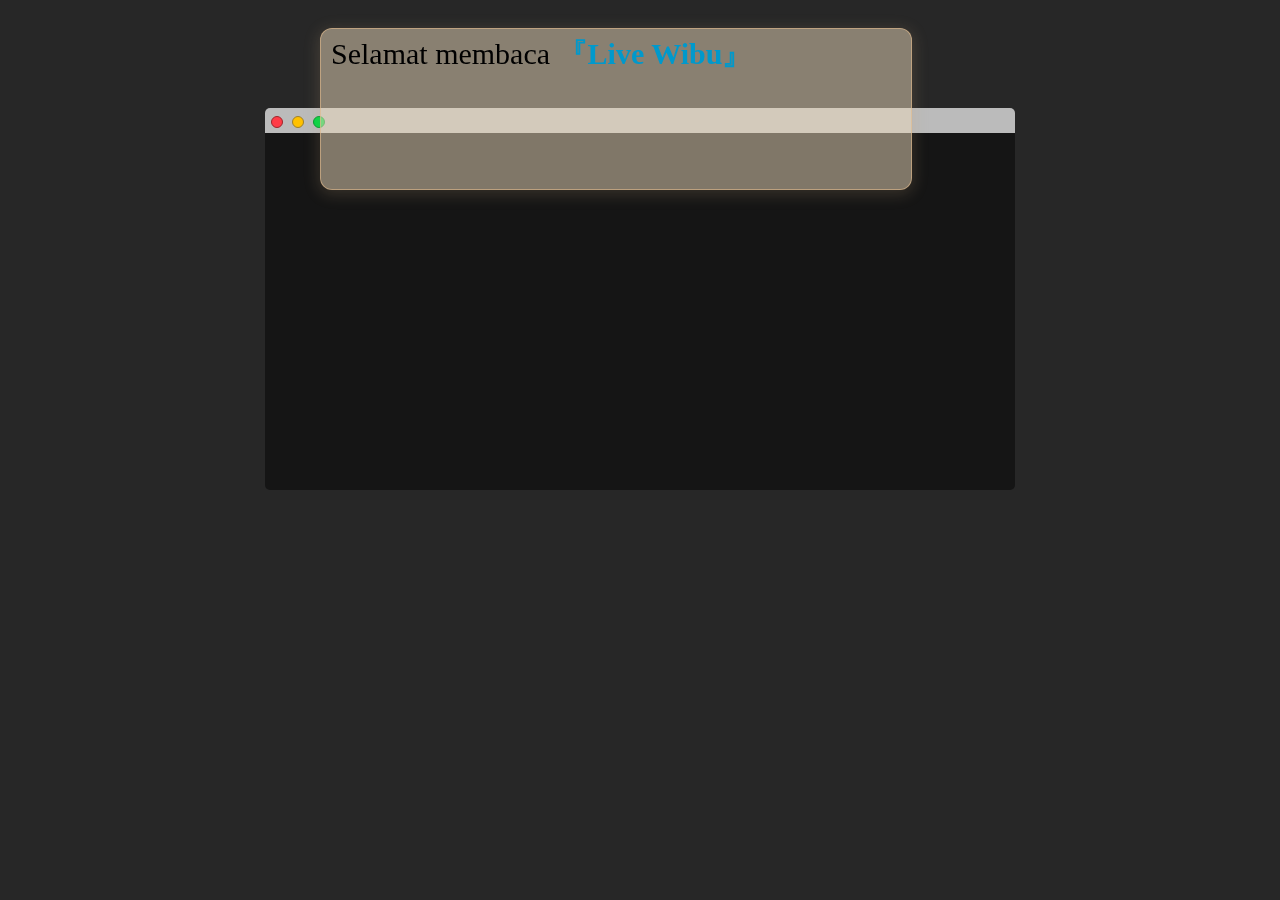
<file: index.html>
<!DOCTYPE html>
<html xmlns="http://www.w3.org/1999/xhtml">
<head>
    <meta http-equiv="Content-Type" content="text/html; charset=UTF-8" />
    <title>Live Wibu</title>
    <link rel="stylesheet" type="text/css" href="assets/waifu.min.css?v=1.4.2"/>
    <link rel="stylesheet" type="text/css" href="assets/style.css"/>
</head>
<body style="font-family: 'Microsoft YaHei';">
	<br>
		<br>
			<br>
				<br>
					<br>
 <div class="janda">
  <div class="fakeMenu">
  <div class="fakeButtons fakeClose"></div>
  <div class="fakeButtons fakeMinimize"></div>
  <div class="fakeButtons fakeZoom"></div>
</div>
<div class="fakeScreen">
  <p class="line1">&#91;&nbsp;&ldquo;I'm wibu :v.&rdquo;,<span class="cursor1">_</span></p>
  <p class="line2">&nbsp;&nbsp;&ldquo;g o n i m e.&rdquo;,<span class="cursor2">_</span></p>
  <p class="line3">&nbsp;&nbsp;&ldquo;Ubah Browser Mode Desktop&rdquo;&nbsp;&#93;<span class="cursor3">_</span></p>
  <p class="line4">><span class="cursor4">_</span></p>
</div>
 <script src="assets/jquery.min.js?v=3.3.1"></script>    
    <script src="assets/jquery-ui.min.js?v=1.12.1"></script>
    <div class="waifu">
     <div class="waifu-tips"></div>
     <canvas id="live2d" class="live2d"></canvas>  
    <script src="assets/waifu-tips.min.js?v=1.4.2"></script>
    <script src="assets/live2d.min.js?v=1.0.5"></script>
    <script type="text/javascript">
                live2d_settings['modelId'] = 2;                
                live2d_settings['modelTexturesId'] = 9;          
                live2d_settings['modelStorage'] = false;      
                live2d_settings['canCloseLive2d'] = false;     
                live2d_settings['canTurnToHomePage'] = false;    
                live2d_settings['waifuSize'] = '970x795';         
                live2d_settings['waifuTipsSize'] = '570x150';    
                live2d_settings['waifuFontSize'] = '30px';         
                live2d_settings['waifuEdgeSide'] = 'right:10';     
                live2d_settings['waifuToolFont'] = '36px';       
                live2d_settings['waifuToolLine'] = '50px';         
                live2d_settings['waifuToolTop'] = '-60px';         
                live2d_settings['waifuDraggable'] = 'axis-x';
        initModel("assets/waifu-tips.json?v=1.4.2")
    </script>
</body>
</html>
</file>
<file: assets/style.css>
body {
  background-color: #272727;
  padding: 10px;
}

.fakeButtons {
  height: 10px;
  width: 10px;
  border-radius: 50%;
  border: 1px solid #000;
  position: relative;
  top: 6px;
  left: 6px;
  background-color: #ff3b47;
  border-color: #9d252b;
  display: inline-block;
}

.fakeMinimize {
  left: 11px;
  background-color: #ffc100;
  border-color: #9d802c;
}

.fakeZoom {
  left: 16px;
  background-color: #00d742;
  border-color: #049931;
}

.fakeMenu {
  width: 750px;
  box-sizing: border-box;
  height: 25px;
  background-color: #bbb;
  margin: 0 auto;
  border-top-right-radius: 5px;
  border-top-left-radius: 5px;
}

.fakeScreen {
  background-color: #151515;
  box-sizing: border-box;
  width: 750px;
  margin: 0 auto;
  padding: 100px;
  border-bottom-left-radius: 5px;
  border-bottom-right-radius: 5px;
}

p {
  position: relative;
  left: 50%;
  margin-left: -21.5em;
  text-align: left;
  font-size: 1.25em;
  font-family: monospace;
  white-space: nowrap;
  overflow: hidden;
  width: 0;
}

span {
  color: #fff;
  font-weight: bold;
}

.line1 {
  color: #9CD9F0;
  -webkit-animation: type .5s 1s steps(20, end) forwards;
  -moz-animation: type .5s 1s steps(20, end) forwards;
  -o-animation: type .5s 1s steps(20, end) forwards;
  animation: type .5s 1s steps(20, end) forwards;
}

.cursor1 {
  -webkit-animation: blink 1s 2s 2 forwards;
  -moz-animation: blink 1s 2s 2 forwards;
  -o-animation: blink 1s 2s 2 forwards;
  animation: blink 1s 2s 2 forwards;
}

.line2 {
  color: #CDEE69;
  -webkit-animation: type .5s 4.25s steps(20, end) forwards;
  -moz-animation: type .5s 4.25s steps(20, end) forwards;
  -o-animation: type .5s 4.25s steps(20, end) forwards;
  animation: type .5s 4.25s steps(20, end) forwards;
}

.cursor2 {
  -webkit-animation: blink 1s 5.25s 2 forwards;
  -moz-animation: blink 1s 5.25s 2 forwards;
  -o-animation: blink 1s 5.25s 2 forwards;
  animation: blink 1s 5.25s 2 forwards;
}

.line3 {
  color: #E09690;
  -webkit-animation: type .5s 7.5s steps(20, end) forwards;
  -moz-animation: type .5s 7.5s steps(20, end) forwards;
  -o-animation: type .5s 7.5s steps(20, end) forwards;
  animation: type .5s 7.5s steps(20, end) forwards;
}

.cursor3 {
  -webkit-animation: blink 1s 8.5s 2 forwards;
  -moz-animation: blink 1s 8.5s 2 forwards;
  -o-animation: blink 1s 8.5s 2 forwards;
  animation: blink 1s 8.5s 2 forwards;
}

.line4 {
  color: #fff;
  -webkit-animation: type .5s 10.75s steps(20, end) forwards;
  -moz-animation: type .5s 10.75s steps(20, end) forwards;
  -o-animation: type .5s 10.75s steps(20, end) forwards;
  animation: type .5s 10.75s steps(20, end) forwards;
}

.cursor4 {
  -webkit-animation: blink 1s 11.5s infinite;
  -moz-animation: blink 1s 8.5s infinite;
  -o-animation: blink 1s 8.5s infinite;
  animation: blink 1s 8.5s infinite;
}

@-webkit-keyframes blink {
  0% {
    opacity: 0;
  }
  40% {
    opacity: 0;
  }
  50% {
    opacity: 1;
  }
  90% {
    opacity: 1;
  }
  100% {
    opacity: 0;
  }
}

@-moz-keyframes blink {
  0% {
    opacity: 0;
  }
  40% {
    opacity: 0;
  }
  50% {
    opacity: 1;
  }
  90% {
    opacity: 1;
  }
  100% {
    opacity: 0;
  }
}

@-o-keyframes blink {
  0% {
    opacity: 0;
  }
  40% {
    opacity: 0;
  }
  50% {
    opacity: 1;
  }
  90% {
    opacity: 1;
  }
  100% {
    opacity: 0;
  }
}

@keyframes blink {
  0% {
    opacity: 0;
  }
  40% {
    opacity: 0;
  }
  50% {
    opacity: 1;
  }
  90% {
    opacity: 1;
  }
  100% {
    opacity: 0;
  }
}

@-webkit-keyframes type {
  to {
    width: 17em;
  }
}

@-moz-keyframes type {
  to {
    width: 17em;
  }
}

@-o-keyframes type {
  to {
    width: 17em;
  }
}

@keyframes type {
  to {
    width: 17em;
  }
}
</file>
<file: assets/waifu.min.css>
.waifu{position:fixed;bottom:0;z-index:1;font-size:0;-webkit-transform:translateY(3px);transform:translateY(3px)}.waifu:hover{-webkit-transform:translateY(0);transform:translateY(0)}.waifu-tips{opacity:0;margin:-20px 20px;padding:5px 10px;border:1px solid rgba(224,186,140,.62);border-radius:12px;background-color:rgba(236,217,188,.5);box-shadow:0 3px 15px 2px rgba(191,158,118,.2);text-overflow:ellipsis;overflow:hidden;position:absolute;animation-delay:5s;animation-duration:50s;animation-iteration-count:infinite;animation-name:shake;animation-timing-function:ease-in-out}.waifu-tool{display:none;color:#aaa;top:50px;right:10px;position:absolute}.waifu:hover .waifu-tool{display:block}.waifu-tool span{display:block;cursor:pointer;color:#5b6c7d;transition:.2s}.waifu-tool span:hover{color:#34495e}.waifu #live2d{position:relative}@keyframes shake{2%{transform:translate(.5px,-1.5px) rotate(-.5deg)}4%{transform:translate(.5px,1.5px) rotate(1.5deg)}6%{transform:translate(1.5px,1.5px) rotate(1.5deg)}8%{transform:translate(2.5px,1.5px) rotate(.5deg)}10%{transform:translate(.5px,2.5px) rotate(.5deg)}12%{transform:translate(1.5px,1.5px) rotate(.5deg)}14%{transform:translate(.5px,.5px) rotate(.5deg)}16%{transform:translate(-1.5px,-.5px) rotate(1.5deg)}18%{transform:translate(.5px,.5px) rotate(1.5deg)}20%{transform:translate(2.5px,2.5px) rotate(1.5deg)}22%{transform:translate(.5px,-1.5px) rotate(1.5deg)}24%{transform:translate(-1.5px,1.5px) rotate(-.5deg)}26%{transform:translate(1.5px,.5px) rotate(1.5deg)}28%{transform:translate(-.5px,-.5px) rotate(-.5deg)}30%{transform:translate(1.5px,-.5px) rotate(-.5deg)}32%{transform:translate(2.5px,-1.5px) rotate(1.5deg)}34%{transform:translate(2.5px,2.5px) rotate(-.5deg)}36%{transform:translate(.5px,-1.5px) rotate(.5deg)}38%{transform:translate(2.5px,-.5px) rotate(-.5deg)}40%{transform:translate(-.5px,2.5px) rotate(.5deg)}42%{transform:translate(-1.5px,2.5px) rotate(.5deg)}44%{transform:translate(-1.5px,1.5px) rotate(.5deg)}46%{transform:translate(1.5px,-.5px) rotate(-.5deg)}48%{transform:translate(2.5px,-.5px) rotate(.5deg)}50%{transform:translate(-1.5px,1.5px) rotate(.5deg)}52%{transform:translate(-.5px,1.5px) rotate(.5deg)}54%{transform:translate(-1.5px,1.5px) rotate(.5deg)}56%{transform:translate(.5px,2.5px) rotate(1.5deg)}58%{transform:translate(2.5px,2.5px) rotate(.5deg)}60%{transform:translate(2.5px,-1.5px) rotate(1.5deg)}62%{transform:translate(-1.5px,.5px) rotate(1.5deg)}64%{transform:translate(-1.5px,1.5px) rotate(1.5deg)}66%{transform:translate(.5px,2.5px) rotate(1.5deg)}68%{transform:translate(2.5px,-1.5px) rotate(1.5deg)}70%{transform:translate(2.5px,2.5px) rotate(.5deg)}72%{transform:translate(-.5px,-1.5px) rotate(1.5deg)}74%{transform:translate(-1.5px,2.5px) rotate(1.5deg)}76%{transform:translate(-1.5px,2.5px) rotate(1.5deg)}78%{transform:translate(-1.5px,2.5px) rotate(.5deg)}80%{transform:translate(-1.5px,.5px) rotate(-.5deg)}82%{transform:translate(-1.5px,.5px) rotate(-.5deg)}84%{transform:translate(-.5px,.5px) rotate(1.5deg)}86%{transform:translate(2.5px,1.5px) rotate(.5deg)}88%{transform:translate(-1.5px,.5px) rotate(1.5deg)}90%{transform:translate(-1.5px,-.5px) rotate(-.5deg)}92%{transform:translate(-1.5px,-1.5px) rotate(1.5deg)}94%{transform:translate(.5px,.5px) rotate(-.5deg)}96%{transform:translate(2.5px,-.5px) rotate(-.5deg)}98%{transform:translate(-1.5px,-1.5px) rotate(-.5deg)}0%,100%{transform:translate(0,0) rotate(0)}}@font-face{font-family:Flat-UI-Icons;src:url(flat-ui-icons-regular.eot);src:url(flat-ui-icons-regular.eot?#iefix) format('embedded-opentype'),url(flat-ui-icons-regular.woff) format('woff'),url(flat-ui-icons-regular.ttf) format('truetype'),url(flat-ui-icons-regular.svg#flat-ui-icons-regular) format('svg')}[class*=fui-],[class^=fui-]{font-family:Flat-UI-Icons;speak:none;font-style:normal;font-weight:400;font-variant:normal;text-transform:none;-webkit-font-smoothing:antialiased;-moz-osx-font-smoothing:grayscale}.fui-cross:before{content:"\e609"}.fui-info-circle:before{content:"\e60f"}.fui-photo:before{content:"\e62a"}.fui-eye:before{content:"\e62c"}.fui-chat:before{content:"\e62d"}.fui-home:before{content:"\e62e"}.fui-user:before{content:"\e631"}
</file>
